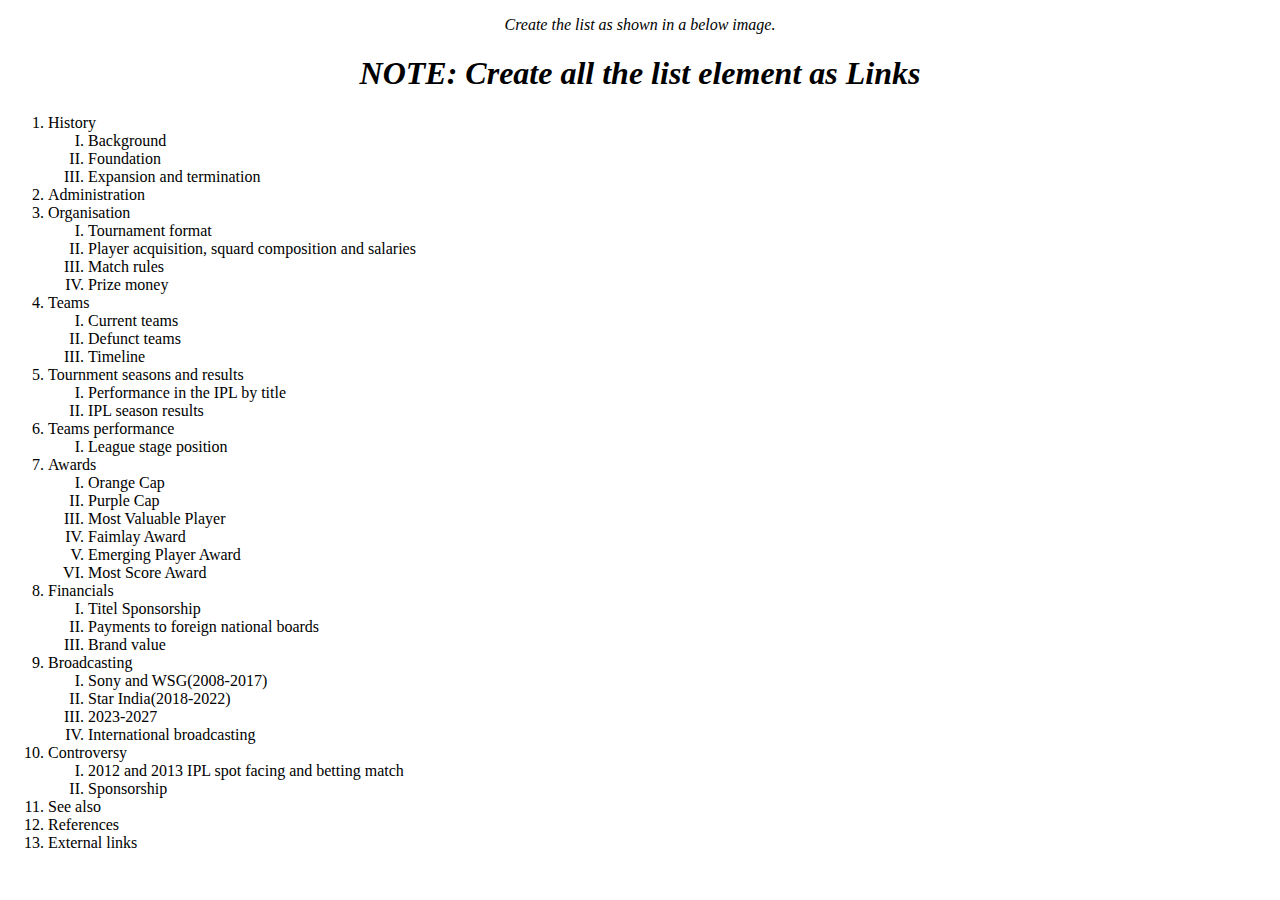
<file: List_project/list.html>
<!DOCTYPE html>
<html lang="en">
<head>
    <meta charset="UTF-8">
    <meta http-equiv="X-UA-Compatible" content="IE=edge">
    <meta name="viewport" content="width=device-width, initial-scale=1.0">
    <title>Document</title>
</head>
<body>
    <center>
    <p><i>Create the list as shown in a below image.</i></p>
    <h1><i>NOTE: Create all the list element as Links</i></h1>
</center>
    <ol>
        <li>History</li>
        <ol type="I">
            <li>Background</li>
            <li>Foundation</li>
            <li>Expansion and termination</li>

        </ol>
        <li>Administration</li>
        <li>Organisation</li>
        <ol type="I">
            <li>Tournament format</li>
            <li>Player acquisition, squard composition and salaries</li>
            <li>Match rules</li>
            <li>Prize money</li>
        </ol>
        <li>Teams</li>
        <ol type="I">
            <li>Current teams</li>
            <li>Defunct teams</li>
            <li>Timeline</li>
        </ol>
        <li>Tournment seasons and results</li>
        <ol type="I">
            <li>Performance in the IPL by title</li>
            <li>IPL season results</li>
        </ol>
        <li>Teams performance</li>
        <ol type="I">
            <li>League stage position</li>
        </ol>
        <li>Awards</li>
        <ol type="I">
            <li>Orange Cap</li>
            <li>Purple Cap</li>
            <li>Most Valuable Player</li>
            <li>Faimlay Award</li>
            <li>Emerging Player Award</li>
            <li>Most Score Award</li>
        </ol>
        <li>Financials</li>
        <ol type="I">
            <li>Titel Sponsorship</li>
            <li>Payments to foreign national boards</li>
            <li>Brand value</li>
        </ol>
        <li>Broadcasting</li>
        <ol type="I">
           
            <li>Sony and WSG(2008-2017)</li>
            <li>Star India(2018-2022)</li>
            <li>2023-2027</li>
            <li>International broadcasting</li>
        </ol>
    
        <li>Controversy</li>
       <ol type="I">
            <li>2012 and 2013 IPL spot facing and betting match</li>
            <li>Sponsorship</li>
        </ol>
        <li>See also</li>
        <li>References</li>
         <li>External links</li>
</ol>
    
</body>
</html>
</file>
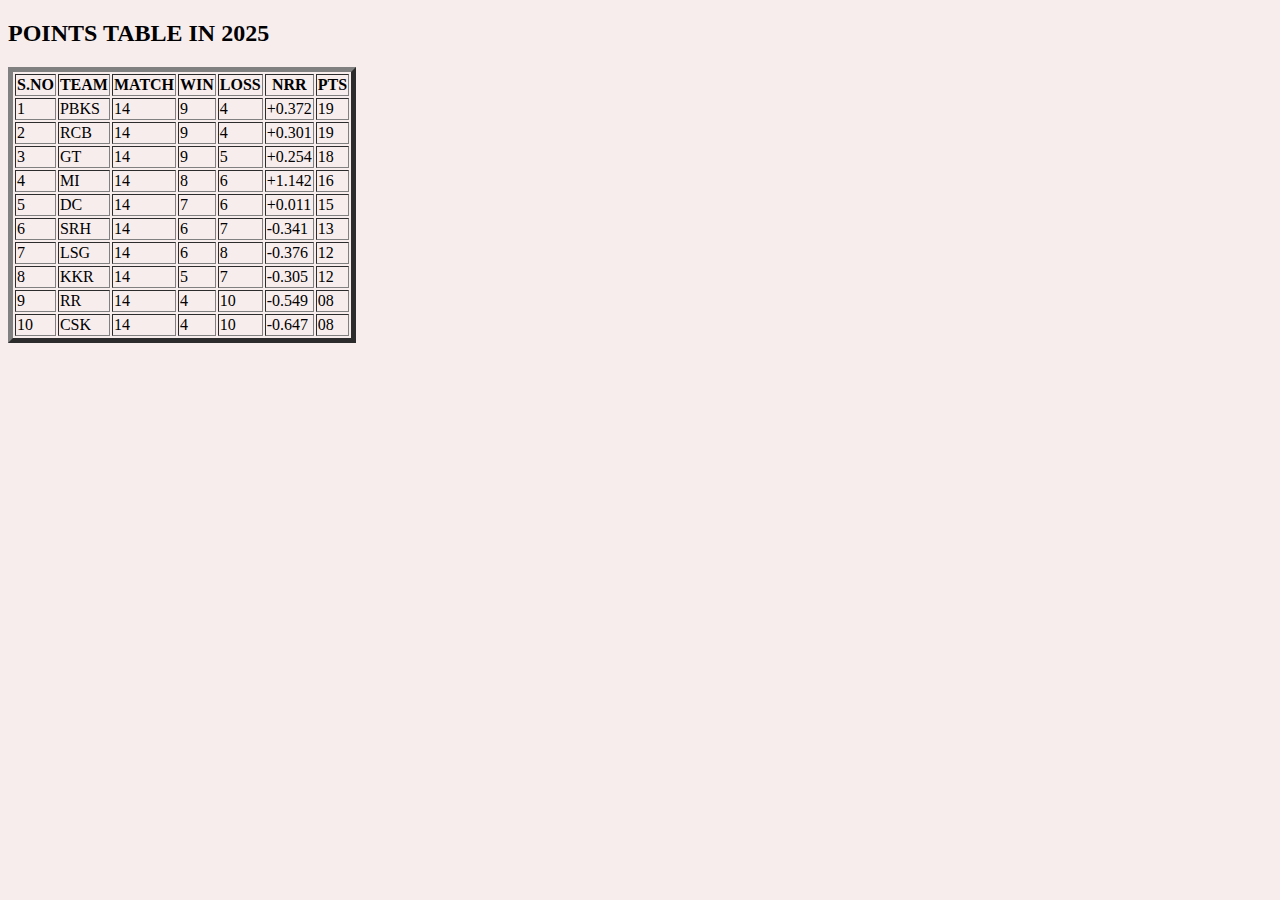
<file: project_IPL-team/project1 ipl.html>
<!DOCTYPE html>
<html lang="en">
<head>
    <meta charset="UTF-8">
    <meta http-equiv="X-UA-Compatible" content="IE=edge">
    <meta name="viewport" content="width=device-width, initial-scale=1.0">
    <title>IPL TABLE</title>
</head>
<body style="background-color:rgb(247, 237, 237)">
    <h2>POINTS TABLE IN 2025</h2>
    <table border="5">
        <thead>
            <tr>
                <th>S.NO</th>
                <th>TEAM</th>
                <th>MATCH</th>
                <th>WIN</th>
                <th>LOSS</th>
                <th>NRR</th>
                <th>PTS</th>

            </tr>
        </thead>
        <tbody>
            <tr>
                <td >1</td>
                <td>PBKS</td>
                <td>14</dh>
                <td>9</td>
                <td>4</td>
                <td>+0.372</td>
                <td>19</td>
            </tr>
            <tr>
                <td>2</td>
                <td>RCB</td>
                <td>14<YEAR/td>
                <td>9</td>
                <td>4</td>
                <td>+0.301</td>
                <td>19</td>

            </tr>
            <tr>
                <td>3</td>
                <td>GT</td>
                <td>14<YEAR/td>
                <td>9</td>
                <td>5</td>
                <td>+0.254</td>
                <td>18</td>
            </tr>
            <tr>
                <td>4</td>
                <td>MI</td>
                <td>14<YEAR/td>
                <td>8</td>
                <td>6</td>
                <td>+1.142</td>
                <td>16</td>
            </tr>
            <tr>
                <td>5</td>
                <td>DC</td>
                <td>14<YEAR/td>
                <td>7</td>
                <td>6</td>
                <td>+0.011</td>
                <td>15</td>
            </tr>  <tr>
                <td>6</td>
                <td>SRH</td>
                <td>14<YEAR/td>
                <td>6</td>
                <td>7</td>
                <td>-0.341</td>
                <td>13</td>
            </tr>
              <tr>
                <td>7</td>
                <td>LSG</td>
                <td>14<YEAR/td>
                <td>6</td>
                <td>8</td>
                <td>-0.376</td>
                <td>12</td>
            </tr>
              <tr>
                <td>8</td>
                <td>KKR</td>
                <td>14<YEAR/td>
                <td>5</td>
                <td>7</td>
                <td>-0.305</td>
                <td>12</td>
            </tr>
              <tr>
                <td>9</td>
                <td>RR</td>
                <td>14<YEAR/td>
                <td>4</td>
                <td>10</td>
                <td>-0.549</td>
                <td>08</td>
            </tr>  <tr>
                <td>10</td>
                <td>CSK</td>
                <td>14<YEAR/td>
                <td>4</td>
                <td>10</td>
                <td>-0.647</td>
                <td>08</td>
            </tr>
        </tbody>
    </tale>

</body>
</html>
</file>
